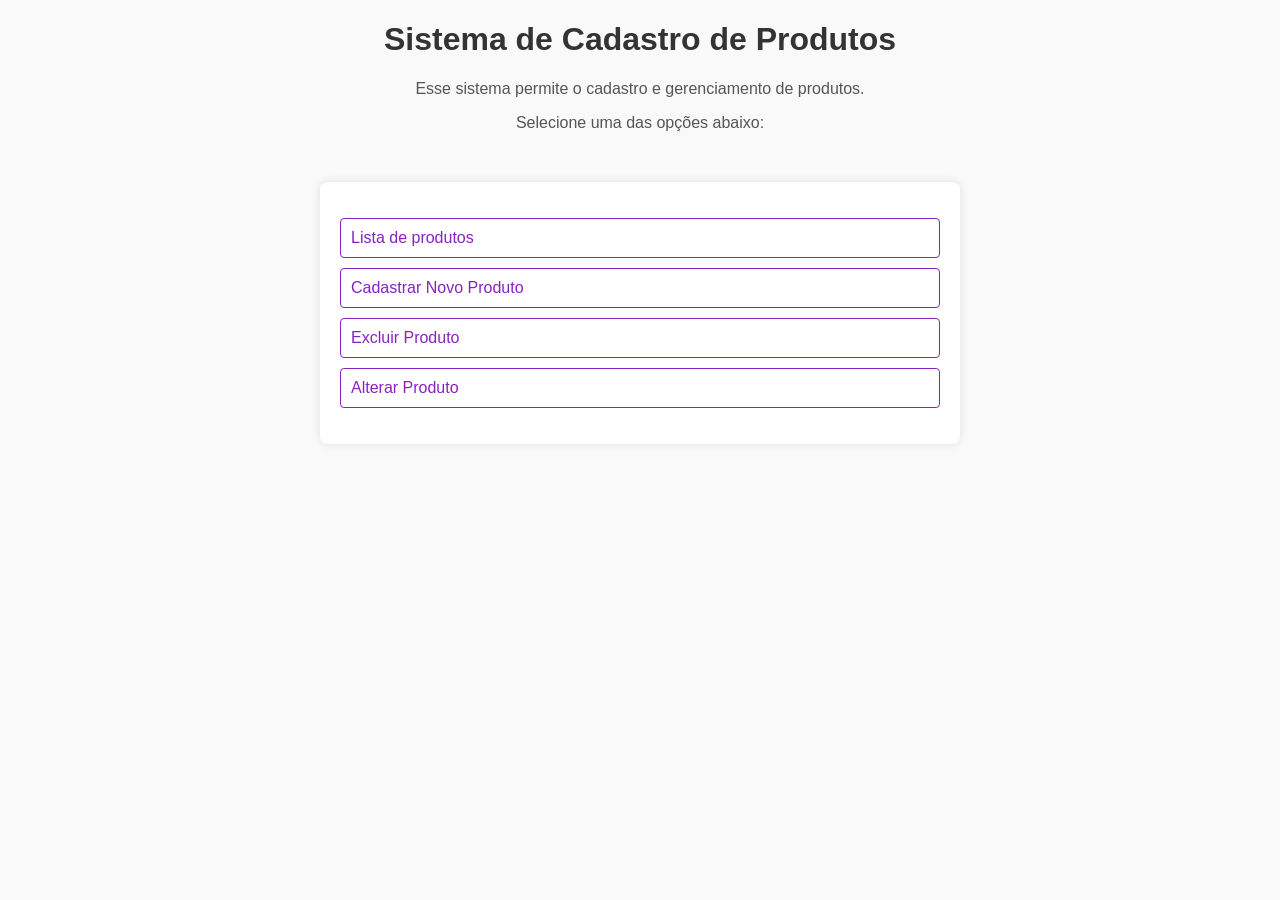
<file: src/main/resources/static/html/index.html>
<!DOCTYPE html>
<html lang="pt-br">
<head>
    <meta charset="UTF-8">
    <meta name="viewport" content="width=device-width, initial-scale=1.0">
    <link rel="stylesheet" href="../css/style.css">
    <title>Cadastro de Produtos</title>
</head>
<body>
    <h1>Sistema de Cadastro de Produtos</h1>
    <p>Esse sistema permite o cadastro e gerenciamento de produtos.</p>
    <p>Selecione uma das opções abaixo:</p>
    <div class="container">
        <ul>
            <li><a href="http://localhost:8080/api/produtos/selecionar">Lista de produtos</a></li>
            <li><a href="./cadastro.html">Cadastrar Novo Produto</a></li>
            <li><a href="./exclusão.html">Excluir Produto</a></li>
            <li><a href="./alteracao.html">Alterar Produto</a></li>
        </ul>
    </div>
</body>
</html>
</file>
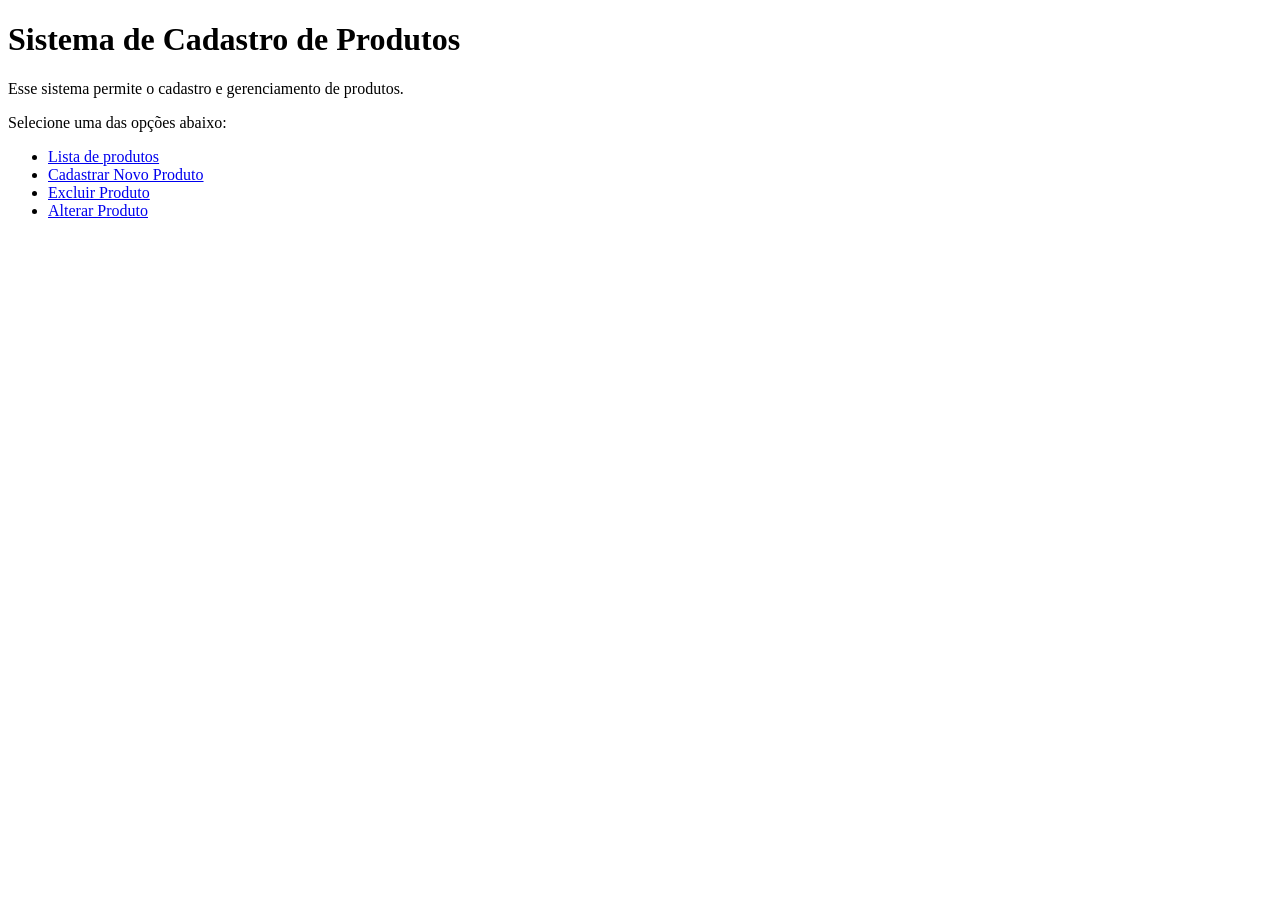
<file: src/main/resources/static/html/alteracao.html>
<!DOCTYPE html>
<html lang="pt-br">
<head>
    <meta charset="UTF-8">
    <meta name="viewport" content="width=device-width, initial-scale=1.0">
    <title>Spring API</title>
</head>
<body>
<h1>Sistema de Cadastro de Produtos</h1>
<p>Esse sistema permite o cadastro e gerenciamento de produtos.</p>
<p>Selecione uma das opções abaixo:</p>
<ul>
    <li><a href="./api/produtos/selecionar">Lista de produtos</a></li>
    <li><a href="./">Cadastrar Novo Produto</a></li>
    <li><a href="./">Excluir Produto</a></li>
    <li><a href="./">Alterar Produto</a></li>
</ul>
</body>
</html>
</file>
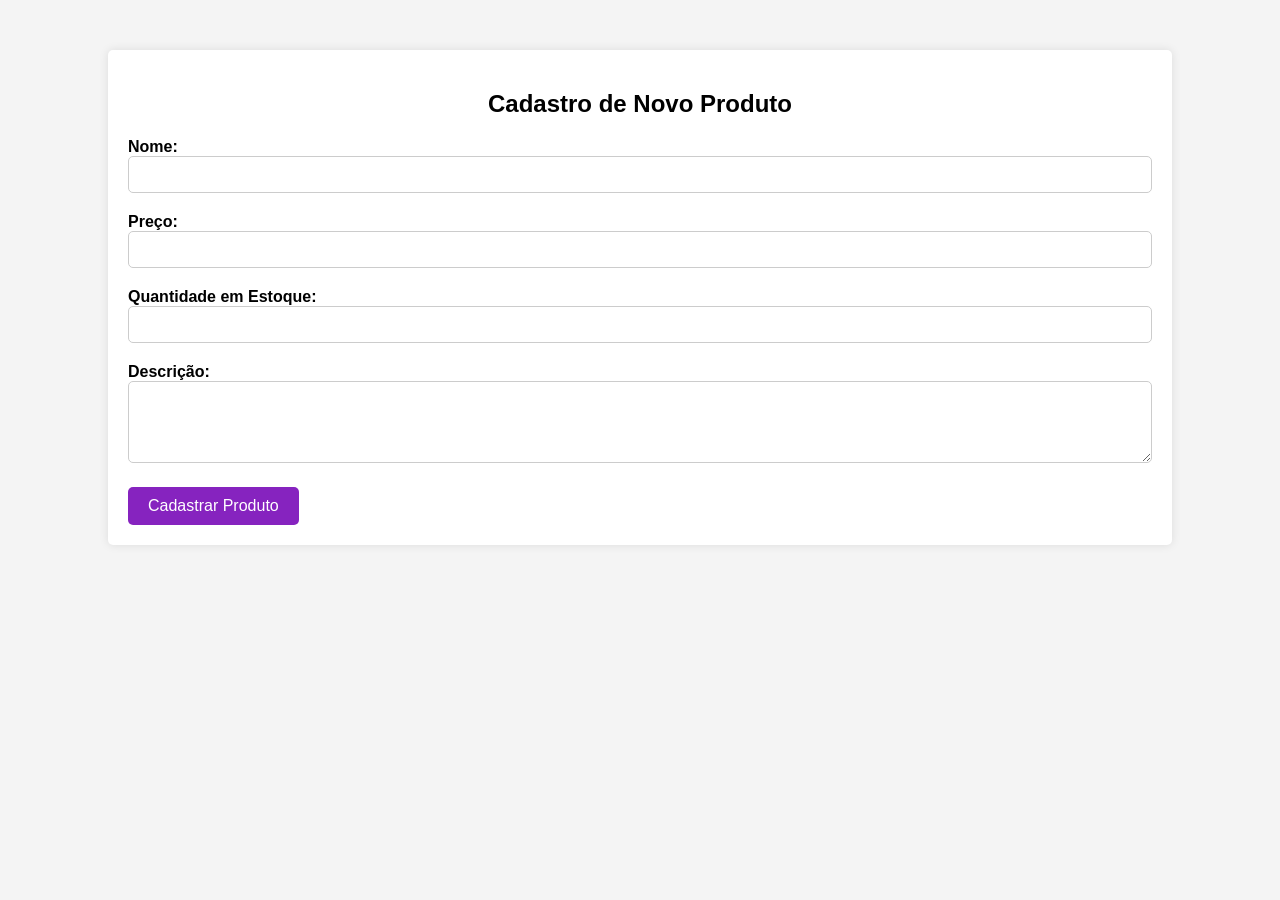
<file: src/main/resources/static/html/cadastro.html>
<!DOCTYPE html>
<html lang="pt-BR">
<head>
    <meta charset="UTF-8">
    <meta name="viewport" content="width=device-width, initial-scale=1.0">
    <title>Cadastro de Novo Produto</title>
    <link rel="stylesheet" href="../css/style_cadastro.css">
    <script src="transformar_json.js"></script>
</head>
<body>
    <div class="container">
        <h2>Cadastro de Novo Produto</h2>
        <form>
            <div class="form-group">
                <label for="nome">Nome:</label>
                <input type="text" id="nome" name="nome" required>
            </div>
            <div class="form-group">
                <label for="preco">Preço:</label>
                <input type="number" id="preco" name="preco" step="0.01" min="0" required>
            </div>
            <div class="form-group">
                <label for="quantidadeEstoque">Quantidade em Estoque:</label>
                <input type="number" id="quantidadeEstoque" name="quantidadeEstoque" min="0" required>
            </div>
            <div class="form-group">
                <label for="descricao">Descrição:</label>
                <textarea id="descricao" name="descricao" rows="4" required></textarea>
            </div>
            <button type="submit" onclick="submitForm()">Cadastrar Produto</button>
        </form>
    </div>
</body>
</html>
</file>
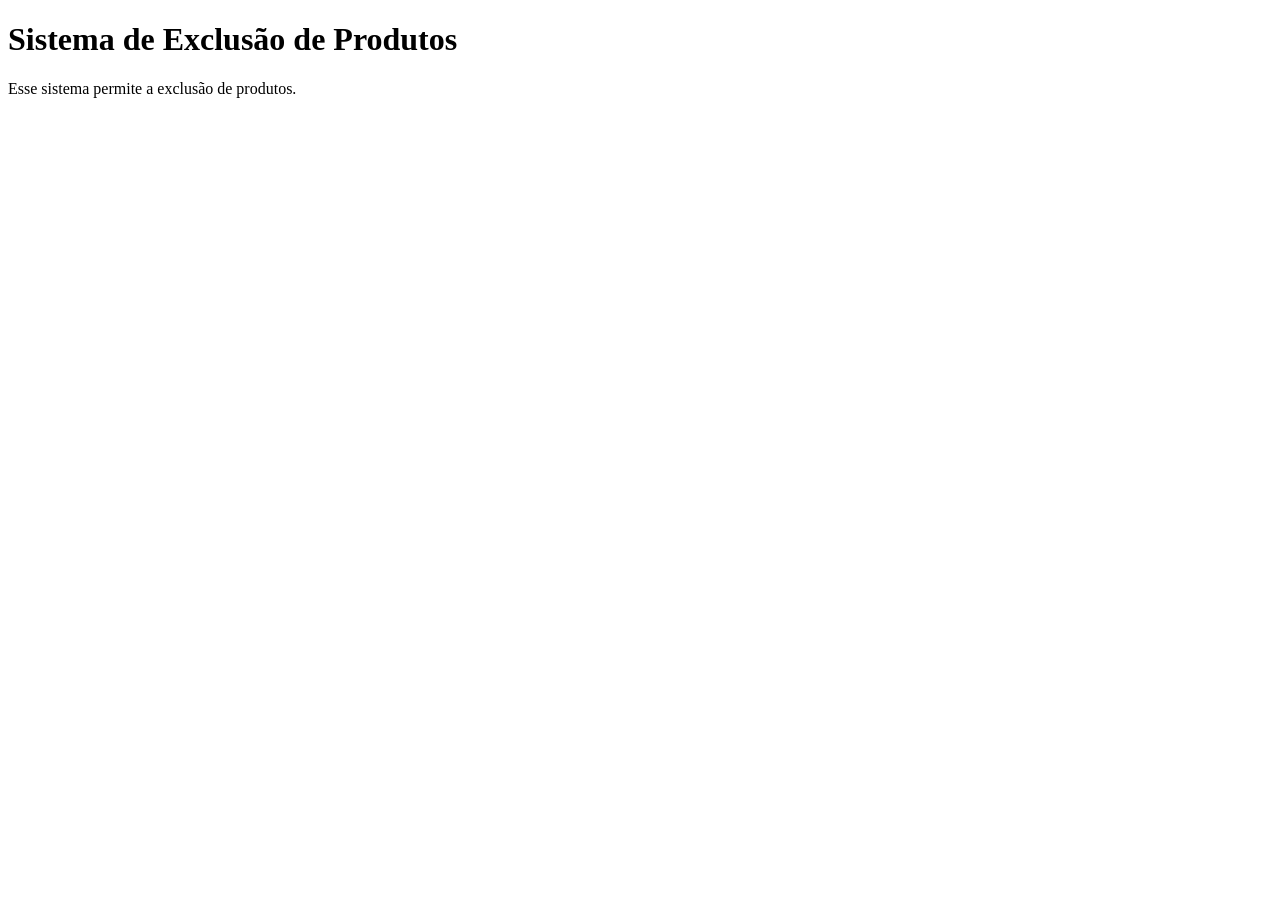
<file: src/main/resources/static/html/exclusão.html>
<!DOCTYPE html>
<html lang="pt-br">
<head>
  <meta charset="UTF-8">
  <meta name="viewport" content="width=device-width, initial-scale=1.0">
  <title>Excluir produto</title>
</head>
<body>
<h1>Sistema de Exclusão de Produtos</h1>
<p>Esse sistema permite a exclusão de produtos.</p>

</body>
</html>
</file>
<file: src/main/resources/static/css/style.css>
body {
    font-family: Arial, sans-serif;
    margin: 0;
    padding: 0;
    background-color: #f9f9f9;
}

.container {
    max-width: 600px;
    margin: 50px auto;
    padding: 20px;
    background-color: #fff;
    border-radius: 8px;
    box-shadow: 0 0 10px rgba(0, 0, 0, 0.1);
}

h1 {
    text-align: center;
    color: #333;
}

p {
    color: #555;
    text-align: center;
}

ul {
    list-style-type: none;
    padding: 0;
}

li {
    margin-bottom: 10px;
}

a {
    display: block;
    padding: 10px;
    text-decoration: none;
    color: #8623bf;
    background-color: #fff;
    border: 1px solid #8623bf;
    border-radius: 4px;
    transition: background-color 0.3s, color 0.3s;
}

a:hover {
    background-color: #8623bf;
    color: #fff;
}

a:active {
    transform: translateY(1px);
}

@media (max-width: 480px) {
    .container {
        max-width: 90%;
    }
}
</file>
<file: src/main/resources/static/css/style_cadastro.css>
body {
    font-family: Arial, sans-serif;
    margin: 0;
    padding: 0;
    background-color: #f4f4f4;
}

.container {
    width: 80%;
    margin: 50px auto;
    background-color: #fff;
    padding: 20px;
    border-radius: 5px;
    box-shadow: 0 0 10px rgba(0, 0, 0, 0.1);
}

h2 {
    text-align: center;
}

.form-group {
    margin-bottom: 20px;
}

label {
    font-weight: bold;
}

input[type="text"],
input[type="number"],
textarea {
    width: 100%;
    padding: 10px;
    border: 1px solid #ccc;
    border-radius: 5px;
    box-sizing: border-box;
}

textarea {
    resize: vertical;
}

button {
    padding: 10px 20px;
    background-color: #8623bf;
    color: #fff;
    border: none;
    border-radius: 5px;
    cursor: pointer;
    font-size: 16px;
}

button:hover {
    background-color: #8623bf;
}
</file>
